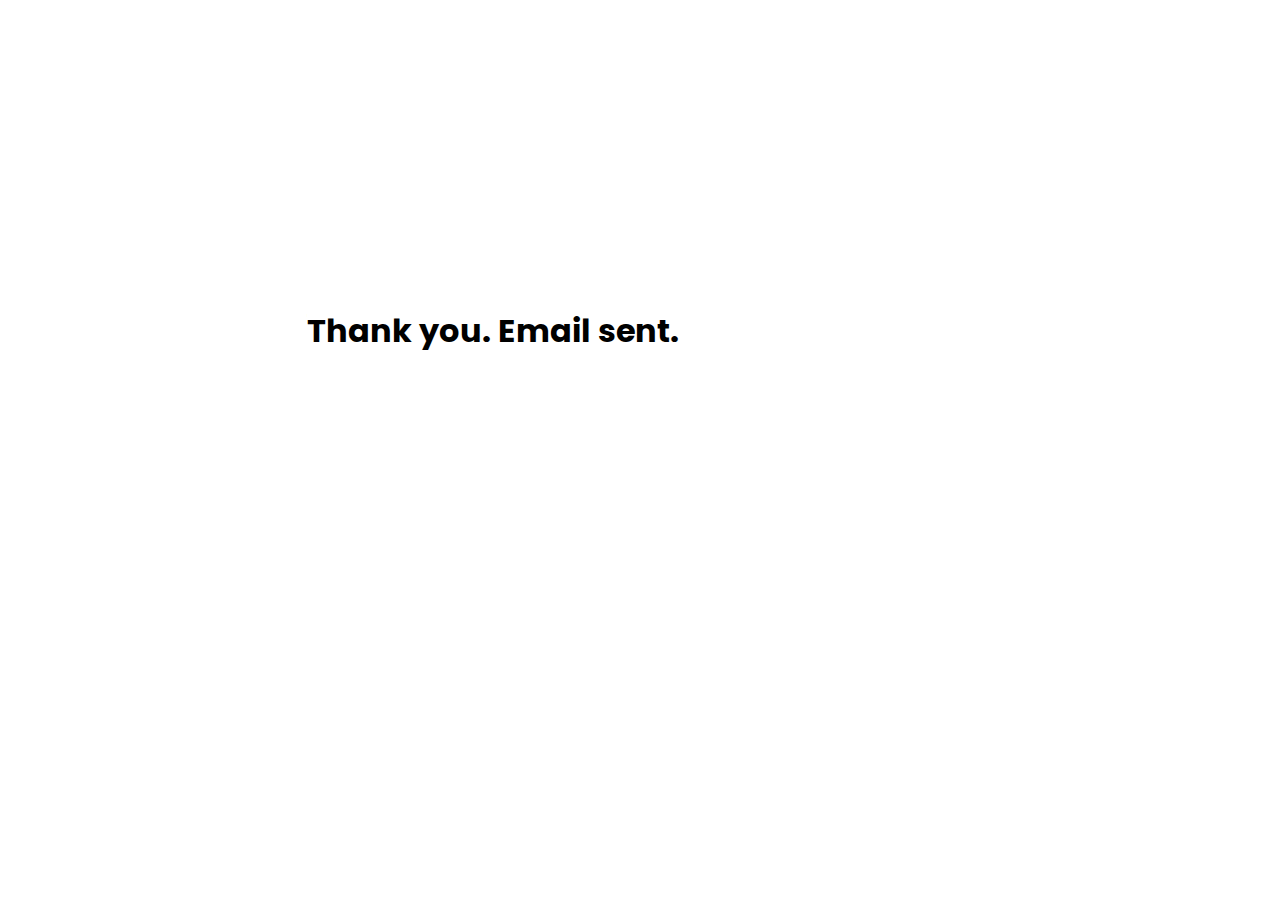
<file: thankyou.html>
<!DOCTYPE html>
<html lang="en">

<head>
    <meta charset="UTF-8">
    <meta http-equiv="X-UA-Compatible" content="IE=edge">
    <meta name="viewport" content="width=device-width, initial-scale=1.0">
    <link rel="stylesheet" href="css/tools.css">
    <link rel="stylesheet" href="css/styles.css">
    <style>
        h1 {
            margin: 24%;
        }
    </style>
</head>

<body>

    <main>
        <h1 class="text-center">Thank you. Email sent.</h1>
    </main>



    <script src="https://code.jquery.com/jquery-3.5.1.slim.min.js"
        integrity="sha384-DfXdz2htPH0lsSSs5nCTpuj/zy4C+OGpamoFVy38MVBnE+IbbVYUew+OrCXaRkfj" crossorigin="anonymous">
    </script>
    <script src="js/index.js" async></script>

</body>

</html>
</file>
<file: css/tools.css>
* {
	-webkit-box-sizing: border-box;
	-moz-box-sizing: border-box;
	box-sizing: border-box;
}
body {
	font-family: 'Poppins', sans-serif;
	padding: 0;
	margin: 0;
}

:root {
	/* colors */
	/* YELLOWS */
	--y1: #f2cf1d;
	--y2: #f2bb16;
	--y3: #ecb100;
	--gradient-color: linear-gradient(90deg, #f2bb16 0%, #f2cf1d 100%);
	/* BLACKS */
	--b1: #d9d9d9;
	--b2: #a6a6a6;
	--b3: #595959;
	--b4: #262626;
	--b5: #0d0d0d;
}
</file>
<file: css/styles.css>
@import url('https://fonts.googleapis.com/css2?family=Poppins:ital,wght@0,100;0,200;0,300;0,400;0,500;0,600;0,700;0,800;0,900;1,100;1,200;1,300;1,400;1,500;1,600;1,700;1,800;1,900&display=swap');

/* HOME PAGE  */
/*Menu toggle homepage*/
.toggle {
	position: fixed;
	top: 40px;
	left: 40px;
	z-index: 2;
}
.toggle a {
	text-decoration: none;
	color: white;
	font-size: 40px;
	cursor: pointer;
}
.menu {
	margin: 0;
	padding: 0;
	position: fixed;
	top: 0;
	left: -100%;
	width: 100%;
	height: 100%;
	background: var(--b5);
	z-index: 1;
	transition: 0.5s;
}
.menu-items {
	margin: 0;
	padding: 0;
	position: absolute;
	top: 50%;
	left: 50%;
	transform: translate(-50%, -50%);
	text-align: center;
}
.menu-items li {
	list-style: none;
}

.menu-items li a {
	padding: 10px;
	display: inline-block;
	font-family: verdana;
	font-size: 2em;
	font-weight: 500;
	text-decoration: none;
	text-transform: capitalize;
	color: #ffffff;
}
.menu-items li a:hover {
	color: var(--y2);
}
.menu.active {
	left: 0;
	overflow: auto;
}

/* Home page content */
.overlay {
	position: absolute;
	height: 100%;
	width: 100%;
	top: 0;
	left: 0;
	background: rgba(0, 0, 0, 0.65);
	color: white;
	display: flex;
	align-items: center;
	justify-content: center;
	flex-direction: column;
}
.landing-text {
	display: table-cell;
	text-align: center;
	vertical-align: middle;
}
.landing-text h3 {
	font-weight: 700;
	color: #ffffff;
	margin-bottom: 0;
}
.landing-text h1 {
	font-size: 420%;
	font-weight: 700;
	color: #ffffff;
	margin: 0 0;
}
.btn-hire {
	background-color: var(--y3);
	border: none;
	color: whitesmoke;
	padding: 15px 32px;
	text-align: center;
	text-decoration: none;
	display: inline-block;
	font-size: 16px;
	margin: 4px 2px;
	cursor: pointer;
	border-radius: 3px;
}
.btn-hire:hover {
	background-color: var(--y2);
}
.btn-hire:focus {
	background-color: var(--y2);
}
#hr-main {
	width: 100px;
	height: 5px;
	border-radius: 1rem;
	background-color: #ffffff;
	margin-top: 0;
}

/* PHOTOGRAPHY SECTION */

.navbar {
	background: var(--y2);
	border-bottom: 1px solid #eee;
}
.nav-link,
.navbar-brand {
	color: #ffffff;
	font-weight: 400;
	text-transform: uppercase;
}
.nav-item .active {
	color: #011627;
}
.nav-link:hover,
.navbar-brand:hover {
	color: #011627;
}
.navbar .navbar-brand img {
	width: 70px;
	height: auto;
}
.navbar .navbar-toggler i {
	color: var(--white);
	font-size: 1.8rem;
}

/* ABOUT SECTION */
main .about-title h1 {
	padding-top: 5rem;
}

/* CONTACT */
.border-top {
	border-top: 5px solid var(--y3) !important;
	border-top-left-radius: 0.25rem !important;
	border-top-right-radius: 0.25rem !important;
}

.contact h3 {
	color: var(--b4);
	font-size: 2rem;
	font-weight: 400;
}
.contact p {
	color: var(--b3);
	font-weight: 300 !important;
}
.btn-send {
	background-color: var(--y2);
	color: white;
	width: 100%;
}
.btn-send:hover {
	background-color: var(--y1);
	color: white;
}
.btn-send:focus {
	background-color: var(--y2);
	color: white;
}

/* .socials .btn-social {
	background-color: var(--b4);
	color: white;
	height: 50px;
	width: 50px;
	border-radius: 40rem;
} */
.socials .call-no {
	color: var(--b4);
	font-weight: 500;
}
/* .socials a i {
	/* font-size: 20px; */
	text-align: center;
} */
/* ABOUT SECTION */
.about-title h1 {
	font-weight: 300;
	color: var(--b4);
}

.about .img-wrapper {
	overflow: hidden;
	height: 80%;
}
.about .img-wrapper img {
	border-radius: 3px;
	box-shadow: 0 2px 3px rgba(0, 0, 0, 0.2);
}
.hr-about {
	width: 100px;
	height: 3px;
	border-radius: 1rem;
	background-color: var(--y2);
}
.about .col-sm-6 {
	margin-top: 20px;
}
.about .col-sm-6 h5 {
	color: var(--b4);
	font-weight: 400;
	font-size: 1rem;
}
.about .col-sm-6 h5 span a {
	color: var(--b4) !important;
	text-decoration: none;
}
footer {
	background-color: #011627;
	height: 100px;
	color: white;
	margin-bottom: 0 !important;
}

/* VIDEOS SECTION */

.videos {
	margin-top: 12%;
}
.videos .video-wrapper video {
	height: auto;
	width: 100%;
}
.videos .description {
	margin-top: 3rem;
}
.videos .description h2 {
	color: var(--b4);
	font-weight: 400;
}
.videos .description h2 > small {
	color: var(--b3);
	font-weight: 600;
}
.videos .description p {
	color: var(--b3);
	font-weight: 400;
}
.videos .description p > span {
	color: #0f7dc2;
	font-weight: 400;
	text-decoration: none;
	cursor: pointer;
}
.videos .description p > span > a {
	text-decoration: none;
}
.videos .end-hr {
	height: 2px;
	background-color: var(--y2);
}
/* .scenes .video-wrapper {
	overflow: hidden;
	height: 60%;
} */
.scenes .video-wrapper video {
	height: auto;
	width: 100%;
}
</file>
